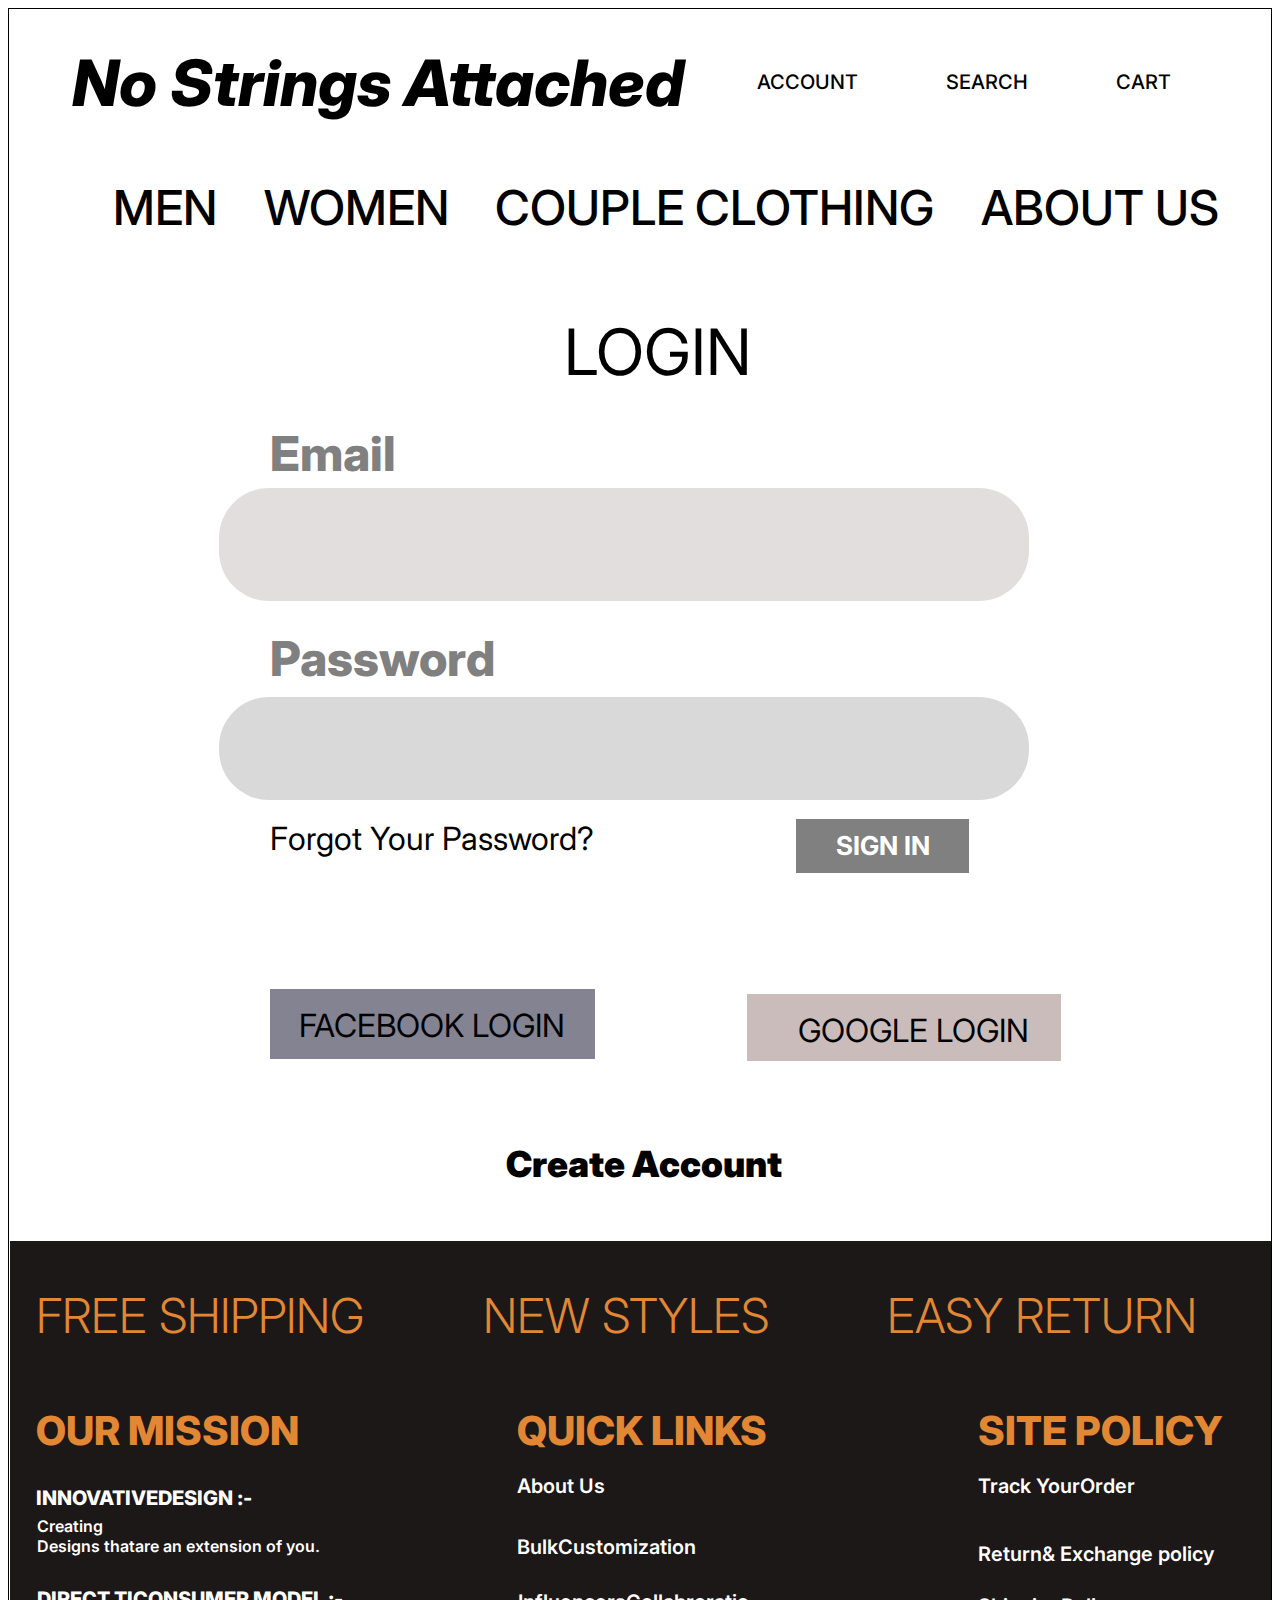
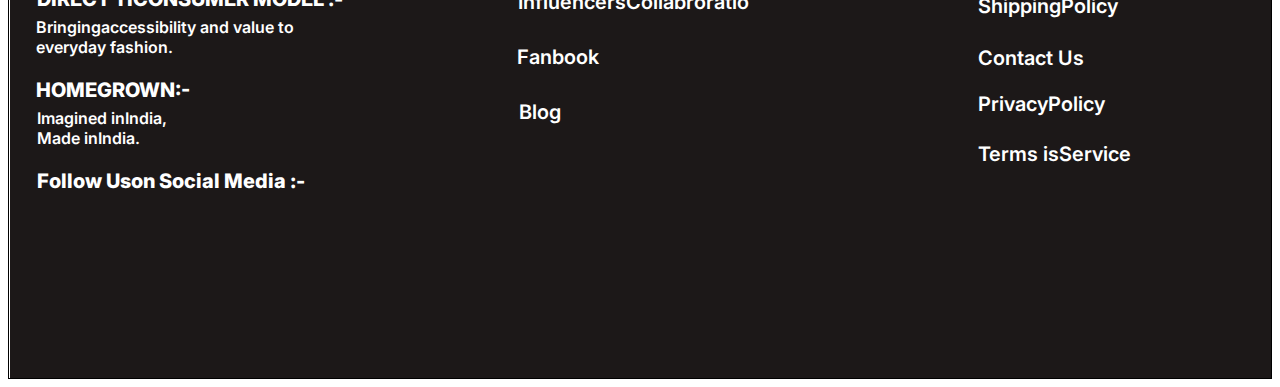
<file: Assignment 2/login.html>
<!DOCTYPE html>
<html>
  <head>
    <meta charset="utf-8" />
    <meta name="viewport" content="initial-scale=1, width=device-width" />

    <link rel="stylesheet" href="./login.css" />
    <link
      rel="stylesheet"
      href="https://fonts.googleapis.com/css2?family=Inter:ital,wght@0,300;0,400;0,500;0,600;0,700;0,800;0,900;1,700;1,800&display=swap"
    />
  </head>
  <body>
    <div class="login">
      <section class="frame-login">
        <header class="rectangle-group">
          <div class="frame-item"></div>
          <h1 class="no-strings-attached1">No Strings Attached</h1>
          <nav class="frame-wrapper">
            <nav class="account-parent">
              <div class="account1">ACCOUNT</div>
              <div class="search1">SEARCH</div>
              <div class="cart1">CART</div>
            </nav>
          </nav>
        </header>
        <div class="about-us-frame">
          <div class="about-us-frame-child"></div>
          <h1 class="men1">MEN</h1>
          <h1 class="women1">WOMEN</h1>
          <h1 class="couple-clothing1">COUPLE CLOTHING</h1>
          <h1 class="about-us2">ABOUT US</h1>
        </div>
      </section>
      <section class="create-account-button-wrapper">
        <div class="create-account-button">
          <div class="email-text-field">
            <h1 class="login1">LOGIN</h1>
          </div>
          <form class="frame-login-buttons">
            <div class="email-rectangle">
              <div class="sign-in-text">
                <h1 class="email">Email</h1>
              </div>
              <div class="sign-in-text1"></div>
            </div>
            <div class="email-rectangle1">
              <div class="password-wrapper">
                <h1 class="password">Password</h1>
              </div>
              <div class="email-rectangle-child"></div>
            </div>
            <div class="facebook-login-text">
              <div class="google-login-text">
                <div class="new-styles-frame">
                  <h2 class="forgot-your-password">Forgot Your Password?</h2>
                  <button class="sign-in-button">
                    <div class="sign-in-button-child"></div>
                    <b class="sign-in">SIGN IN</b>
                  </button>
                </div>
                <div class="google-login-text1">
                  <button class="create-account-label">
                    <div class="create-account-label-child"></div>
                    <div class="facebook-login">FACEBOOK LOGIN</div>
                  </button>
                  <div class="free-shipping-info">
                    <div class="easy-return-tag">
                      <div class="easy-return-tag-child"></div>
                      <h2 class="google-login">GOOGLE LOGIN</h2>
                    </div>
                  </div>
                </div>
              </div>
            </div>
          </form>
          <div class="innovative-designs-text">
            <h2 class="create-account">Create Account</h2>
          </div>
        </div>
      </section>
      <section class="direct-to-consumer-model-text">
        <div class="accessibility-tag">
          <div class="accessibility-tag-child"></div>
          <h1 class="free-shipping1">FREE SHIPPING</h1>
          <h1 class="new-styles1">NEW STYLES</h1>
          <h1 class="easy-return1">EASY RETURN</h1>
        </div>
      </section>
      <section class="influencers-collaboration-fram1">
        <footer class="blog-frame1">
          <div class="blog-frame-child"></div>
          <div class="about-us-info-text">
            <h1 class="our-mission1">OUR MISSION</h1>
            <div class="imagined-in-india-tag">
              <div class="follow-us-social-media-text">
                <div class="innovativedesign-1">INNOVATIVEDESIGN :-</div>
                <div class="creating-desi-frame">
                  <div class="creating-desi-container1">
                    <p class="creating1">Creating                 </p>
                    <p class="designs-thatare-an1">
                      Designs thatare an extension of you.
                    </p>
                  </div>
                </div>
              </div>
              <div class="frame-group">
                <div class="direct-ticonsumer-model-wrapper">
                  <div class="direct-ticonsumer-model1">
                    DIRECT TICONSUMER MODEL :-
                  </div>
                </div>
                <div class="bringingaccessibility-and-valu-container1">
                  <p class="bringingaccessibility-and-valu1">
                    Bringingaccessibility and value to
                  </p>
                  <p class="everyday-fashion1">everyday fashion.</p>
                </div>
              </div>
              <div class="homegrown-parent">
                <div class="homegrown-1">HOMEGROWN:-</div>
                <div class="imagined-inindia-made-inindia-wrapper">
                  <div class="imagined-inindia-made-container1">
                    <p class="imagined-inindia1">Imagined inIndia,</p>
                    <p class="made-inindia1">Made inIndia.</p>
                  </div>
                </div>
              </div>
              <div class="follow-uson-social-media-container">
                <div class="follow-uson-social1">
                  Follow Uson Social Media :-
                </div>
              </div>
            </div>
          </div>
          <div class="quick-links-group">
            <h1 class="quick-links1">QUICK LINKS</h1>
            <div class="about-us-group">
              <div class="about-us3">About Us</div>
              <div class="bulkcustomization-group">
                <div class="bulkcustomization1">BulkCustomization</div>
                <div class="influencerscollabroratio-container">
                  <div class="influencerscollabroratio1">
                    InfluencersCollabroratio
                  </div>
                </div>
                <div class="fanbook1">Fanbook</div>
                <div class="privacy-policy-frame">
                  <div class="blog1">Blog</div>
                </div>
              </div>
            </div>
          </div>
          <div class="frame-container">
            <div class="site-policy-group">
              <h1 class="site-policy1">SITE POLICY</h1>
              <div class="track-yourorder1">Track YourOrder</div>
            </div>
            <div class="return-exchange">
              <div class="return-exchange-policy1">Return& Exchange policy</div>
              <div class="shippingpolicy1">ShippingPolicy</div>
              <div class="privacy-policy">
                <div class="contact-us1">Contact Us</div>
                <div class="help-center">
                  <div class="privacypolicy1">PrivacyPolicy</div>
                  <div class="terms-isservice1">Terms isService</div>
                </div>
              </div>
            </div>
          </div>
        </footer>
      </section>
    </div>
  </body>
</html>
</file>
<file: Assignment 2/login.css>
.frame-item {
  height: 140px;
  width: 1440px;
  position: relative;
  background-color: #fff;
  display: none;
  max-width: 100%;
}
.no-strings-attached1 {
  margin: 0;
  position: relative;
  font-size: inherit;
  font-style: italic;
  font-weight: 800;
  font-family: inherit;
  white-space: nowrap;
  z-index: 1;
}
.account1,
.cart1,
.search1 {
  position: relative;
  font-weight: 500;
  z-index: 1;
}
.account-parent {
  margin: 0;
  align-self: stretch;
  display: flex;
  flex-direction: row;
  align-items: flex-start;
  justify-content: space-between;
  gap: 20px;
  text-align: left;
  font-size: 20px;
  color: #000;
  font-family: Inter;
}
.frame-wrapper,
.rectangle-group {
  display: flex;
  align-items: flex-start;
  box-sizing: border-box;
  max-width: 100%;
}
.frame-wrapper {
  margin: 0;
  width: 414px;
  flex-direction: column;
  justify-content: flex-start;
  padding: 26px 0 0;
}
.rectangle-group {
  align-self: stretch;
  background-color: #fff;
  flex-direction: row;
  justify-content: space-between;
  padding: 35px 100px 28px 63px;
  top: 0;
  z-index: 99;
  position: sticky;
  gap: 20px;
  text-align: left;
  font-size: 64px;
  color: #000;
  font-family: Inter;
}
.about-us-frame-child {
  height: 116px;
  width: 1440px;
  position: relative;
  background-color: #fff;
  display: none;
  max-width: 100%;
}
.men1,
.women1 {
  margin: 0;
  position: relative;
  font-size: inherit;
  font-weight: 500;
  font-family: inherit;
  z-index: 2;
}
.couple-clothing1 {
  display: inline-block;
  max-width: 100%;
}
.about-us2,
.couple-clothing1 {
  margin: 0;
  position: relative;
  font-size: inherit;
  font-weight: 500;
  font-family: inherit;
  z-index: 2;
}
.about-us-frame,
.frame-login {
  align-self: stretch;
  display: flex;
  align-items: flex-start;
  box-sizing: border-box;
  max-width: 100%;
}
.about-us-frame {
  background-color: #fff;
  flex-direction: row;
  justify-content: space-between;
  padding: 29px 52px 29px 104px;
  gap: 20px;
  z-index: 1;
}
.frame-login {
  flex-direction: column;
  justify-content: flex-start;
  padding: 0 0 47px;
  text-align: left;
  font-size: 48px;
  color: #000;
  font-family: Inter;
}
.login1 {
  margin: 0;
  position: relative;
  font-size: inherit;
  font-weight: 400;
  font-family: inherit;
}
.email-text-field {
  align-self: stretch;
  display: flex;
  flex-direction: row;
  align-items: flex-start;
  justify-content: center;
  padding: 0 20px 0 54px;
}
.email {
  margin: 0;
  position: relative;
  font-size: 48px;
  font-weight: 800;
  font-family: Inter;
  color: gray;
  text-align: left;
}
.sign-in-text {
  display: flex;
  flex-direction: row;
  align-items: flex-start;
  justify-content: flex-start;
  padding: 0 51px;
}
.sign-in-text1 {
  align-self: stretch;
  flex: 1;
  position: relative;
  border-radius: 50px;
  background-color: rgba(108, 89, 89, 0.2);
}
.email-rectangle {
  width: 810px;
  height: 186px;
  display: flex;
  flex-direction: column;
  align-items: flex-start;
  justify-content: flex-start;
  padding: 0 0 9px;
  box-sizing: border-box;
  gap: 5px 0;
  max-width: 100%;
}
.password {
  margin: 0;
  position: relative;
  font-size: 48px;
  font-weight: 800;
  font-family: Inter;
  color: gray;
  text-align: left;
}
.password-wrapper {
  display: flex;
  flex-direction: row;
  align-items: flex-start;
  justify-content: flex-start;
  padding: 0 51px;
  box-sizing: border-box;
  max-width: 100%;
}
.email-rectangle-child {
  align-self: stretch;
  flex: 1;
  position: relative;
  border-radius: 50px;
  background-color: #d9d9d9;
}
.email-rectangle1 {
  width: 810px;
  height: 171px;
  display: flex;
  flex-direction: column;
  align-items: flex-start;
  justify-content: flex-start;
  gap: 9px 0;
  max-width: 100%;
}
.forgot-your-password {
  margin: 0;
  position: relative;
  font-size: 32px;
  font-weight: 400;
  font-family: Inter;
  color: #000;
  text-align: left;
  display: inline-block;
  max-width: 100%;
}
.sign-in-button-child {
  height: 54px;
  width: 175px;
  position: relative;
  background-color: gray;
  display: none;
}
.sign-in {
  position: relative;
  font-size: 26px;
  font-family: Inter;
  color: #fff;
  text-align: left;
  z-index: 1;
}
.new-styles-frame,
.sign-in-button {
  display: flex;
  flex-direction: row;
  align-items: flex-start;
}
.sign-in-button {
  cursor: pointer;
  border: 0;
  padding: 11px 39px 12px 40px;
  background-color: gray;
  justify-content: flex-start;
  white-space: nowrap;
}
.sign-in-button:hover {
  background-color: #666;
}
.new-styles-frame {
  width: 699px;
  justify-content: space-between;
  max-width: 100%;
  gap: 20px;
}
.create-account-label-child {
  height: 70px;
  width: 336px;
  position: relative;
  background-color: #848392;
  display: none;
  max-width: 100%;
}
.facebook-login {
  position: relative;
  font-size: 32px;
  font-family: Inter;
  color: #000;
  text-align: left;
  z-index: 1;
}
.create-account-label {
  cursor: pointer;
  border: 0;
  padding: 17px 30px 14px 29px;
  background-color: #848392;
  display: flex;
  flex-direction: row;
  align-items: flex-start;
  justify-content: flex-start;
  box-sizing: border-box;
  white-space: nowrap;
  max-width: 100%;
}
.create-account-label:hover {
  background-color: #6b6b78;
}
.easy-return-tag-child {
  height: 70px;
  width: 324px;
  position: relative;
  background-color: #cbbcbc;
  display: none;
  max-width: 100%;
}
.google-login {
  margin: 0;
  position: relative;
  font-size: 32px;
  font-weight: 400;
  font-family: Inter;
  color: #000;
  text-align: left;
  z-index: 1;
}
.easy-return-tag {
  background-color: #cbbcbc;
  display: flex;
  flex-direction: row;
  align-items: flex-start;
  justify-content: flex-end;
  padding: 17px 32px 11px 51px;
  box-sizing: border-box;
  white-space: nowrap;
  max-width: 100%;
}
.free-shipping-info {
  flex-direction: column;
  justify-content: flex-start;
  padding: 5px 0 0;
  box-sizing: border-box;
}
.free-shipping-info,
.google-login-text,
.google-login-text1 {
  display: flex;
  align-items: flex-start;
  max-width: 100%;
}
.google-login-text1 {
  align-self: stretch;
  flex-direction: row;
  justify-content: space-between;
  gap: 20px;
}
.google-login-text {
  width: 791px;
  flex-direction: column;
  justify-content: flex-start;
  gap: 116px 0;
}
.facebook-login-text,
.frame-login-buttons {
  align-self: stretch;
  display: flex;
  flex-direction: row;
  align-items: flex-start;
  justify-content: flex-end;
  max-width: 100%;
}
.frame-login-buttons {
  margin: 0;
  flex-direction: column;
  justify-content: flex-start;
  padding: 0 0 47px;
  box-sizing: border-box;
  gap: 19px 0;
}
.create-account {
  margin: 0;
  position: relative;
  font-size: inherit;
  font-weight: 900;
  font-family: inherit;
}
.innovative-designs-text {
  align-self: stretch;
  display: flex;
  flex-direction: row;
  align-items: flex-start;
  justify-content: center;
  padding: 0 20px 0 28px;
  font-size: 36px;
}
.create-account-button {
  width: 842px;
  display: flex;
  flex-direction: column;
  align-items: flex-start;
  justify-content: flex-start;
  gap: 34px 0;
  max-width: 100%;
}
.create-account-button-wrapper {
  width: 1408px;
  display: flex;
  flex-direction: row;
  align-items: flex-start;
  justify-content: center;
  padding: 0 20px 55px;
  box-sizing: border-box;
  max-width: 100%;
  text-align: left;
  font-size: 64px;
  color: #000;
  font-family: Inter;
}
.accessibility-tag-child {
  height: 134px;
  width: 1440px;
  position: relative;
  background-color: #1c1818;
  display: none;
  max-width: 100%;
}
.free-shipping1 {
  display: inline-block;
  max-width: 100%;
}
.easy-return1,
.free-shipping1,
.new-styles1 {
  margin: 0;
  position: relative;
  font-size: inherit;
  font-weight: 300;
  font-family: inherit;
  z-index: 1;
}
.easy-return1 {
  display: inline-block;
  max-width: 100%;
}
.accessibility-tag,
.direct-to-consumer-model-text {
  display: flex;
  flex-direction: row;
  box-sizing: border-box;
  max-width: 100%;
}
.accessibility-tag {
  flex: 1;
  background-color: #1c1818;
  align-items: flex-end;
  justify-content: space-between;
  padding: 30px 74px 30px 26px;
  min-height: 134px;
  gap: 20px;
}
.direct-to-consumer-model-text {
  align-self: stretch;
  align-items: flex-start;
  justify-content: flex-start;
  padding: 0 0 0 1px;
  text-align: left;
  font-size: 48px;
  color: #e28733;
  font-family: Inter;
}
.blog-frame-child {
  height: 596px;
  width: 1440px;
  position: relative;
  background-color: #1c1818;
  display: none;
  max-width: 100%;
}
.our-mission1 {
  margin: 0;
  font-size: inherit;
  font-family: inherit;
}
.innovativedesign-1,
.our-mission1 {
  position: relative;
  font-weight: 800;
  z-index: 2;
}
.creating1,
.designs-thatare-an1 {
  margin: 0;
}
.creating-desi-container1 {
  position: relative;
  font-weight: 600;
  z-index: 2;
}
.creating-desi-frame,
.follow-us-social-media-text {
  display: flex;
  align-items: flex-start;
  justify-content: flex-start;
}
.creating-desi-frame {
  flex-direction: row;
  padding: 0 0 0 1px;
  font-size: 16px;
}
.follow-us-social-media-text {
  flex-direction: column;
  padding: 0 0 10px;
  gap: 6px 0;
}
.direct-ticonsumer-model1 {
  position: relative;
  font-weight: 800;
  z-index: 2;
}
.direct-ticonsumer-model-wrapper {
  align-self: stretch;
  display: flex;
  flex-direction: row;
  align-items: flex-start;
  justify-content: flex-start;
  padding: 0 0 0 1px;
}
.bringingaccessibility-and-valu1,
.everyday-fashion1 {
  margin: 0;
}
.bringingaccessibility-and-valu-container1 {
  position: relative;
  font-size: 16px;
  font-weight: 600;
  z-index: 2;
}
.frame-group {
  align-self: stretch;
  display: flex;
  flex-direction: column;
  align-items: flex-start;
  justify-content: flex-start;
  gap: 6px 0;
}
.homegrown-1 {
  position: relative;
  font-weight: 800;
  z-index: 2;
}
.imagined-inindia1,
.made-inindia1 {
  margin: 0;
}
.imagined-inindia-made-container1 {
  position: relative;
  font-weight: 600;
  z-index: 2;
}
.homegrown-parent,
.imagined-inindia-made-inindia-wrapper {
  display: flex;
  align-items: flex-start;
  justify-content: flex-start;
}
.imagined-inindia-made-inindia-wrapper {
  flex-direction: row;
  padding: 0 1px;
  font-size: 16px;
}
.homegrown-parent {
  flex-direction: column;
  gap: 6px 0;
}
.follow-uson-social1 {
  position: relative;
  font-weight: 800;
  z-index: 2;
}
.follow-uson-social-media-container {
  display: flex;
  flex-direction: row;
  align-items: flex-start;
  justify-content: flex-start;
  padding: 0 1px;
}
.about-us-info-text,
.imagined-in-india-tag {
  display: flex;
  flex-direction: column;
  align-items: flex-start;
  justify-content: flex-start;
}
.imagined-in-india-tag {
  align-self: stretch;
  gap: 21px 0;
  font-size: 20px;
  color: #fff;
}
.about-us-info-text {
  width: 314px;
  gap: 31px 0;
}
.quick-links1 {
  margin: 0;
  position: relative;
  font-size: inherit;
  font-weight: 800;
  font-family: inherit;
  z-index: 2;
}
.about-us3,
.bulkcustomization1,
.influencerscollabroratio1 {
  position: relative;
  font-weight: 600;
  z-index: 2;
}
.influencerscollabroratio-container {
  display: flex;
  flex-direction: row;
  align-items: flex-start;
  justify-content: flex-start;
  padding: 0 0 0 1px;
}
.blog1,
.fanbook1 {
  position: relative;
  font-weight: 600;
  z-index: 2;
}
.privacy-policy-frame {
  display: flex;
  flex-direction: row;
  align-items: flex-start;
  justify-content: flex-start;
  padding: 0 2px;
}
.bulkcustomization-group {
  gap: 31px 0;
}
.about-us-group,
.bulkcustomization-group,
.quick-links-group {
  display: flex;
  flex-direction: column;
  align-items: flex-start;
  justify-content: flex-start;
}
.about-us-group {
  gap: 37px 0;
  font-size: 20px;
  color: #fff;
}
.quick-links-group {
  padding: 0 44px 0 0;
  gap: 19px 0;
}
.site-policy1 {
  margin: 0;
  position: relative;
  font-size: inherit;
  font-weight: 800;
  font-family: inherit;
  z-index: 2;
}
.track-yourorder1 {
  position: relative;
  font-size: 20px;
  font-weight: 600;
  color: #fff;
  z-index: 2;
}
.site-policy-group {
  display: flex;
  flex-direction: column;
  align-items: flex-start;
  justify-content: flex-start;
  gap: 19px 0;
}
.contact-us1,
.privacypolicy1,
.return-exchange-policy1,
.shippingpolicy1,
.terms-isservice1 {
  position: relative;
  font-weight: 600;
  z-index: 2;
}
.help-center {
  display: flex;
  flex-direction: column;
  align-items: flex-start;
  justify-content: flex-start;
  gap: 26px 0;
}
.privacy-policy {
  gap: 22px 0;
}
.frame-container,
.privacy-policy,
.return-exchange {
  display: flex;
  flex-direction: column;
  align-items: flex-start;
  justify-content: flex-start;
}
.return-exchange {
  gap: 28px 0;
  font-size: 20px;
  color: #fff;
}
.frame-container {
  gap: 44px 0;
}
.blog-frame1,
.influencers-collaboration-fram1,
.login {
  box-sizing: border-box;
  display: flex;
  align-items: flex-start;
}
.blog-frame1 {
  flex: 1;
  background-color: #1c1818;
  flex-direction: row;
  justify-content: space-between;
  padding: 31px 49px 185px 26px;
  max-width: 100%;
  gap: 20px;
  z-index: 1;
  text-align: left;
  font-size: 40px;
  color: #e28733;
  font-family: Inter;
}
.influencers-collaboration-fram1,
.login {
  justify-content: flex-start;
}
.influencers-collaboration-fram1 {
  align-self: stretch;
  flex-direction: row;
  padding: 0 0 0 1px;
  max-width: 100%;
}
.login {
  width: 100%;
  position: relative;
  background-color: #fff;
  border: 1px solid #000;
  overflow: hidden;
  flex-direction: column;
  letter-spacing: normal;
}
@media screen and (max-width: 1225px) {
  .about-us-frame,
  .accessibility-tag {
    flex-wrap: wrap;
  }
}
@media screen and (max-width: 1050px) {
  .frame-wrapper {
    display: none;
  }
  .google-login-text {
    gap: 58px 0;
  }
  .create-account-button-wrapper {
    padding-bottom: 36px;
    box-sizing: border-box;
  }
  .blog-frame1 {
    flex-wrap: wrap;
  }
}
@media screen and (max-width: 750px) {
  .rectangle-group {
    padding-left: 31px;
    padding-right: 50px;
    box-sizing: border-box;
  }
  .about-us2,
  .couple-clothing1,
  .men1,
  .women1 {
    font-size: 38px;
  }
  .about-us-frame {
    padding-left: 52px;
    padding-right: 26px;
    box-sizing: border-box;
  }
  .login1 {
    font-size: 51px;
  }
  .email,
  .password {
    font-size: 38px;
  }
  .forgot-your-password {
    font-size: 26px;
  }
  .google-login-text1,
  .new-styles-frame {
    flex-wrap: wrap;
  }
  .frame-login-buttons {
    padding-bottom: 31px;
    box-sizing: border-box;
  }
  .create-account {
    font-size: 29px;
  }
  .create-account-button-wrapper {
    padding-bottom: 23px;
    box-sizing: border-box;
  }
  .easy-return1,
  .free-shipping1,
  .new-styles1 {
    font-size: 38px;
  }
  .accessibility-tag {
    padding-right: 37px;
    box-sizing: border-box;
  }
  .our-mission1,
  .quick-links1,
  .site-policy1 {
    font-size: 32px;
  }
  .blog-frame1 {
    padding-top: 20px;
    padding-right: 24px;
    padding-bottom: 120px;
    box-sizing: border-box;
  }
}
@media screen and (max-width: 450px) {
  .account-parent {
    display: none;
  }
  .frame-wrapper {
    width: 0;
  }
  .rectangle-group {
    padding-right: 20px;
    box-sizing: border-box;
  }
  .about-us2,
  .couple-clothing1,
  .men1,
  .women1 {
    font-size: 29px;
  }
  .about-us-frame {
    padding-left: 20px;
    box-sizing: border-box;
  }
  .login1 {
    font-size: 38px;
  }
  .email-text-field {
    padding-left: 20px;
    box-sizing: border-box;
  }
  .email,
  .password {
    font-size: 29px;
  }
  .password-wrapper {
    padding-left: 20px;
    padding-right: 20px;
    box-sizing: border-box;
  }
  .forgot-your-password {
    font-size: 19px;
  }
  .easy-return-tag {
    padding-left: 20px;
    box-sizing: border-box;
  }
  .google-login-text {
    gap: 29px 0;
  }
  .create-account {
    font-size: 22px;
  }
  .create-account-button {
    gap: 17px 0;
  }
  .easy-return1,
  .free-shipping1,
  .new-styles1 {
    font-size: 29px;
  }
  .our-mission1 {
    font-size: 24px;
  }
  .direct-ticonsumer-model1,
  .follow-uson-social1,
  .homegrown-1,
  .innovativedesign-1 {
    font-size: 16px;
  }
  .about-us-info-text {
    gap: 15px 0;
  }
  .quick-links1 {
    font-size: 24px;
  }
  .about-us3,
  .blog1,
  .bulkcustomization1,
  .fanbook1,
  .influencerscollabroratio1 {
    font-size: 16px;
  }
  .quick-links-group {
    padding-right: 20px;
    box-sizing: border-box;
  }
  .site-policy1 {
    font-size: 24px;
  }
  .contact-us1,
  .privacypolicy1,
  .return-exchange-policy1,
  .shippingpolicy1,
  .terms-isservice1,
  .track-yourorder1 {
    font-size: 16px;
  }
  .frame-container {
    gap: 22px 0;
  }
}
</file>
